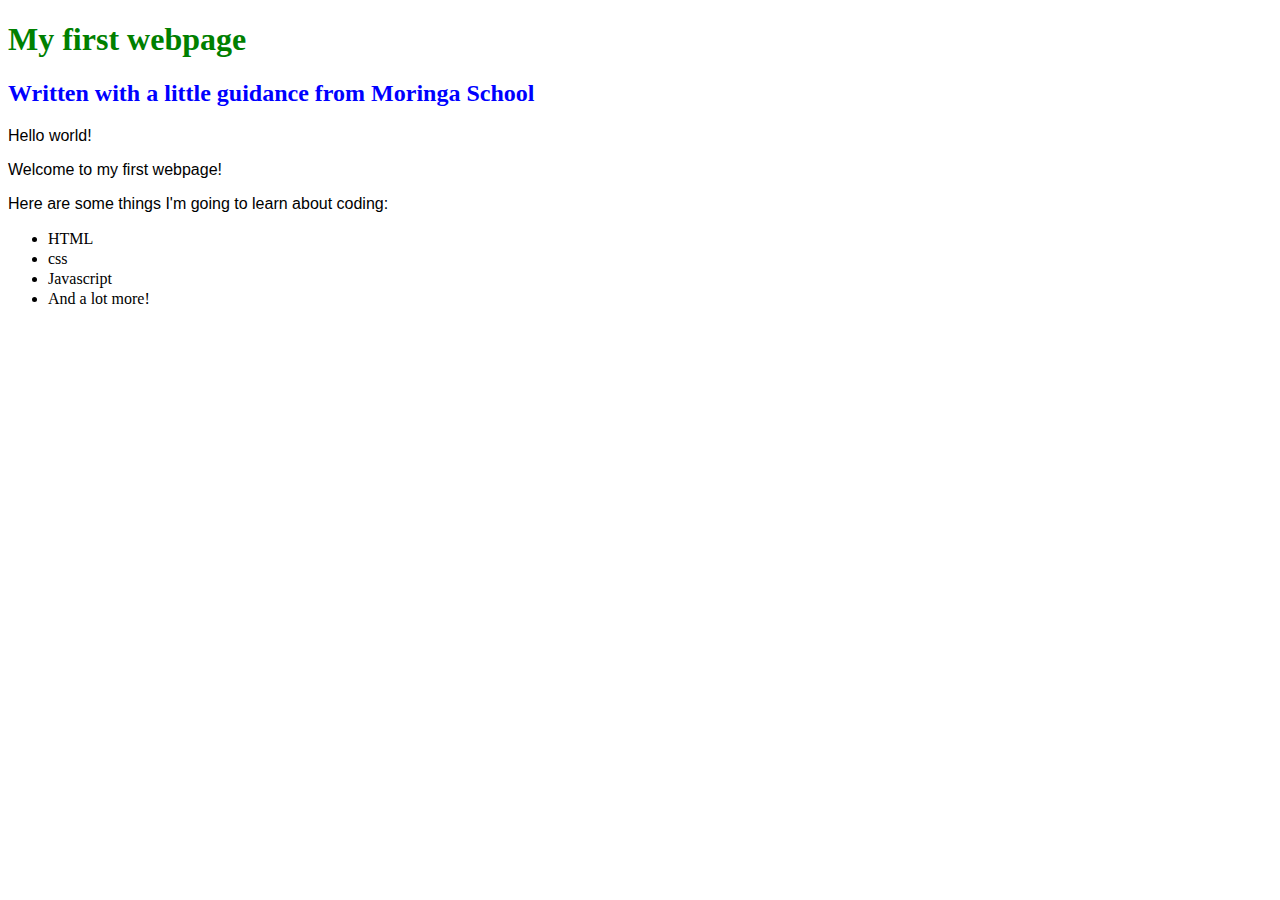
<file: index.html>
<!DOCTYPE html>

<html>

<head>

  <title>My first webpage!</title>

  <link href="css/styles.css" rel="stylesheet" type="text/css">

  </head>

  <body>

    <h1>My first webpage</h1>

    <h2>Written with a little guidance from Moringa School</h2>

    <p>Hello world!</p>

    <p>Welcome to my first webpage!</p>

    <p>Here are some things I'm going to learn about coding:</p>

    <ul>
      <li>HTML</li>
      <li>css</li>
      <li>Javascript</li>
      <li>And a lot more!</li>
      </ul>

    </body>

    
</html>
</file>
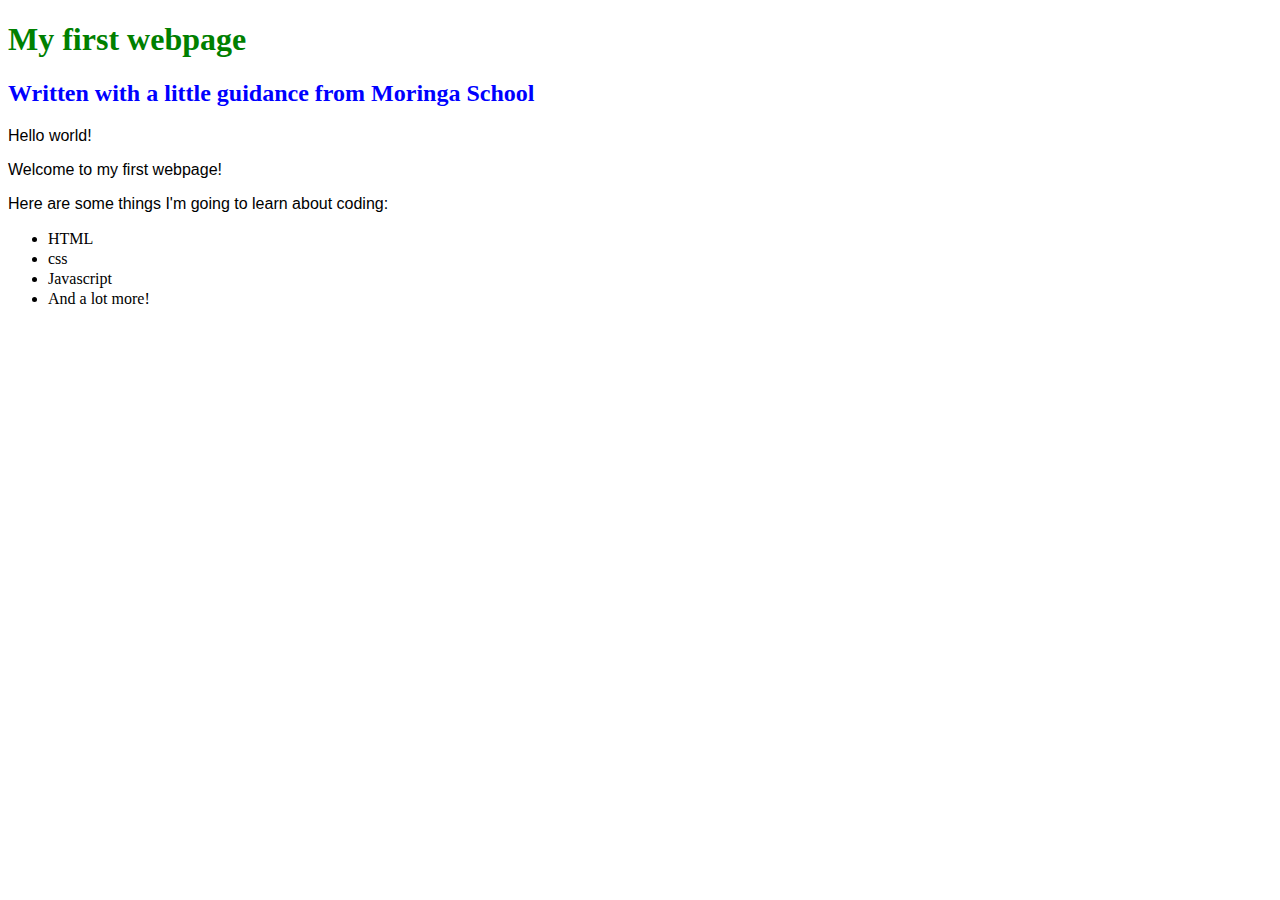
<file: favorites-things.html>
<!DOCTYPE html>
<html>
<head>
  <title>My first webpage!</title>
  <link href="css/styles.css" rel="stylesheet" type="text/css">
  </head>
  <body>
    <h1>My first webpage</h1>
    <h2>Written with a little guidance from Moringa School</h2>
    <p>Hello world!</p>
    <p>Welcome to my first webpage!</p>
    <p>Here are some things I'm going to learn about coding:</p>
    <ul>
      <li>HTML</li>
      <li>css</li>
      <li>Javascript</li>
      <li>And a lot more!</li>
      </ul>
    </body>
</html>
</file>
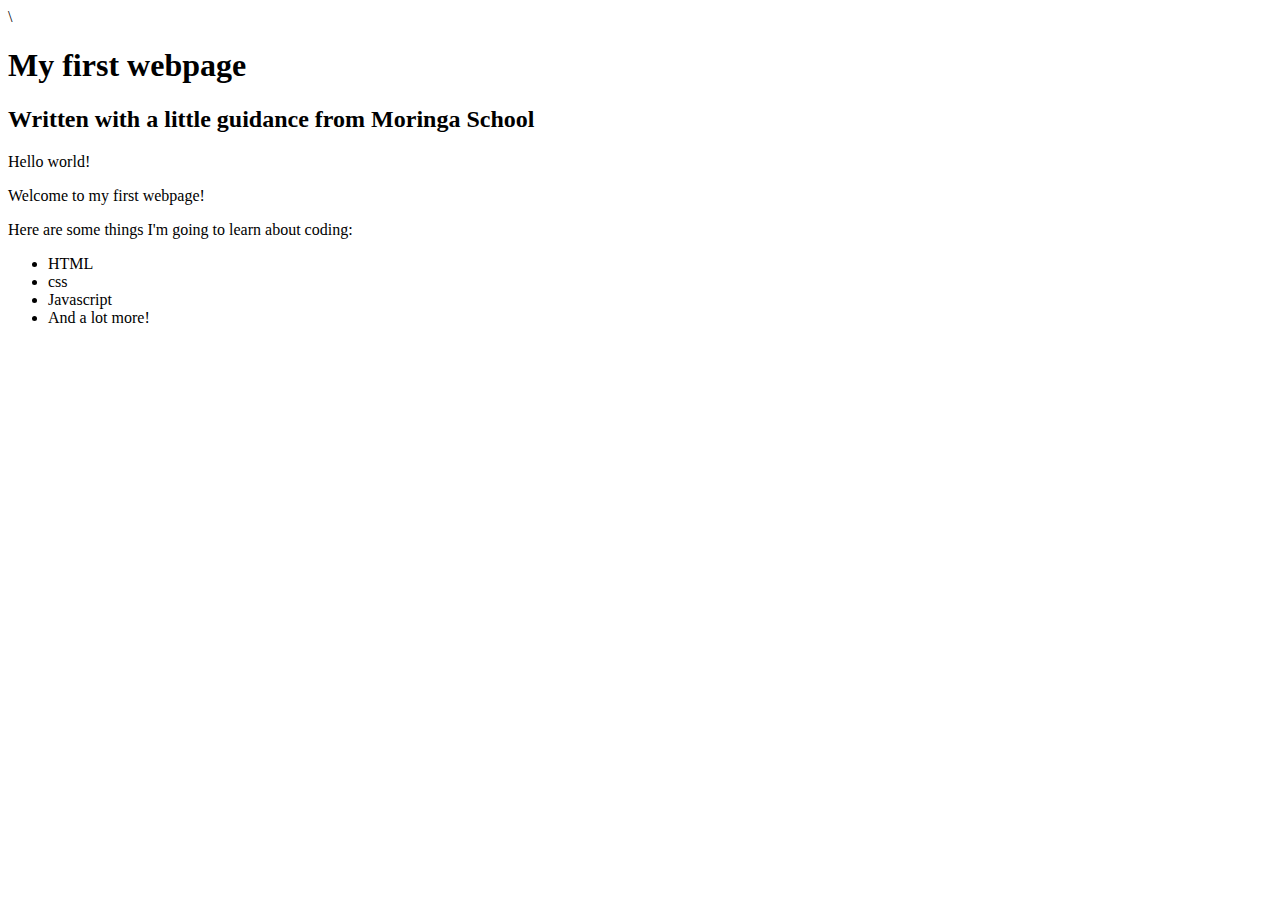
<file: my-first-webpage.html>
<!DOCTYPE html>
<html>
<head>
  <title>My first webpage!</title>\
  </head>
  <body>
    <h1>My first webpage</h1>
    <h2>Written with a little guidance from Moringa School</h2>
    <p>Hello world!</p>
    <p>Welcome to my first webpage!</p>
    <p>Here are some things I'm going to learn about coding:</p>
    <ul>
      <li>HTML</li>
      <li>css</li>
      <li>Javascript</li>
      <li>And a lot more!</li>
      </ul>
    </body>
</html>
</file>
<file: css/styles.css>
h1 {
  color:green;
  text-align:left;
}
h2 {
  color:blue;
  font-stle:italic;
  text-align: left;
}
p {
  font-family:sans-serif;

}
ul {
  line-height:20px;
  align: center;
}
</file>
